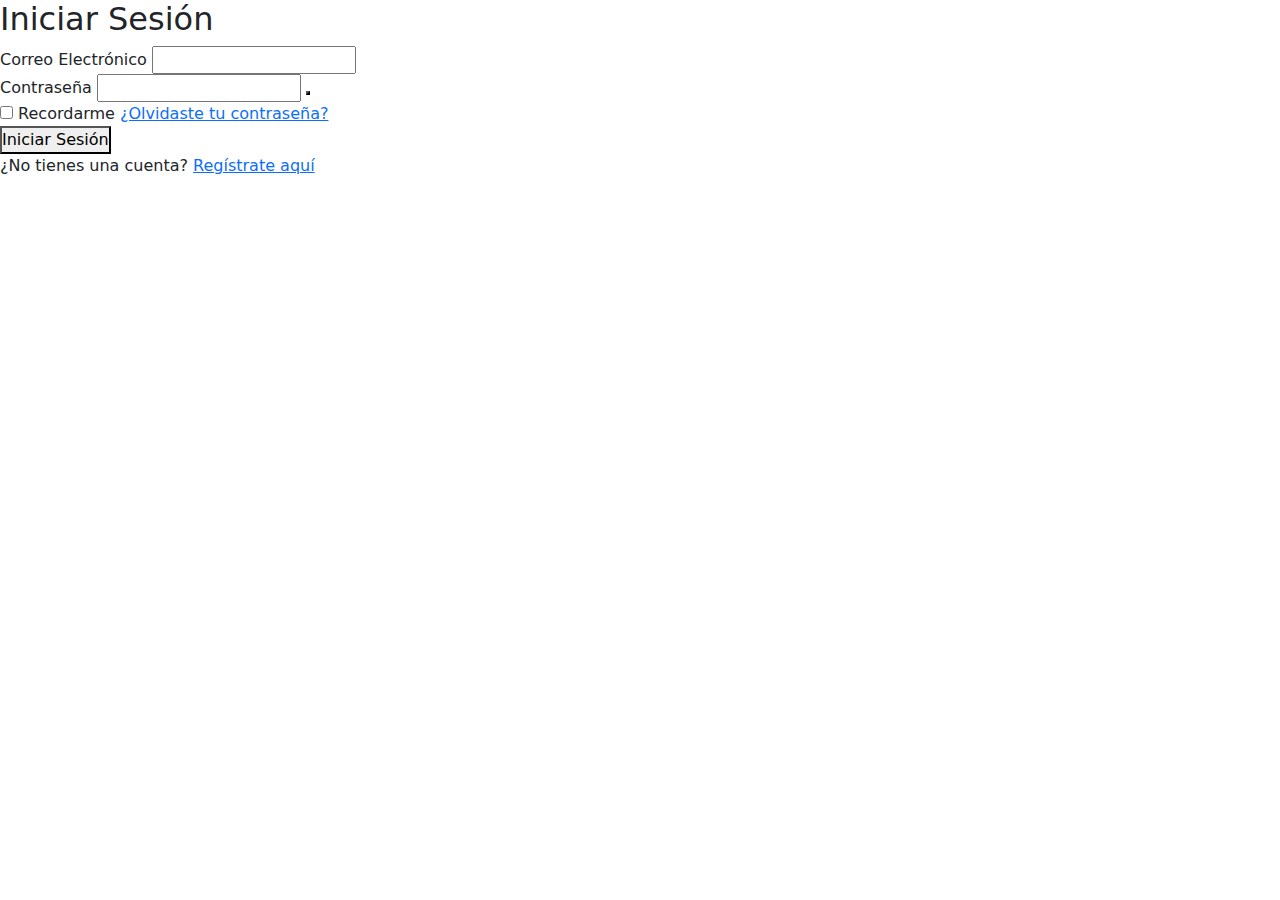
<file: pages/login.html>
<!DOCTYPE html>
<html lang="en">
<head>
    <meta charset="UTF-8">
    <meta name="viewport" content="width=device-width, initial-scale=1.0">
    <link rel="stylesheet" href="../css/style.css">
    <link rel="icon" href="./img/logo-removebg-preview.png">
    <link href="https://cdn.jsdelivr.net/npm/bootstrap@5.3.3/dist/css/bootstrap.min.css" rel="stylesheet" integrity="sha384-QWTKZyjpPEjISv5WaRU9OFeRpok6YctnYmDr5pNlyT2bRjXh0JMhjY6hW+ALEwIH" crossorigin="anonymous">
    <title>Fundacion Ciencias y Deportes</title>
</head>
<body>
    <div class="login-container">
        <form id="login-form" class="login-form">
          <h2>Iniciar Sesión</h2>
          <div class="form-group">
            <label for="email">Correo Electrónico</label>
            <input type="email" id="email" name="email" required>
          </div>
          <div class="form-group">
            <label for="password">Contraseña</label>
            <input type="password" id="password" name="password" required>
            <button type="button" id="toggle-password" class="toggle-password">
              <i class="far fa-eye"></i>
            </button>
          </div>
          <div class="form-group remember-forgot">
            <label class="remember-me">
              <input type="checkbox" id="remember" name="remember">
              <span>Recordarme</span>
            </label>
            <a href="#" class="forgot-password">¿Olvidaste tu contraseña?</a>
          </div>
          <button type="submit" class="login-button">Iniciar Sesión</button>
          <div class="signup-link">
            ¿No tienes una cuenta? <a href="#">Regístrate aquí</a>
          </div>
        </form>
      </div>
</body>
</html>
</file>
<file: css/style.css>
@import url('https://fonts.googleapis.com/css2?family=Roboto:wght@300;400;700&display=swap');

:root {
    --primary-color:   #8d2a30  ;
    --secondary-color: #dfd7d6;
    --text-color: #000000;
    --hover-color: #945900;
}

* {
    margin: 0;
    padding: 0;
    box-sizing: border-box;
}

body {
    font-family: 'Roboto', sans-serif;
    line-height: 1.6;
    color: var(--text-color);
}

/* Header y Navegación */
header {
    background-color: var(--secondary-color);
    box-shadow: 0 2px 5px rgba(0,0,0,0.1);
    position: fixed;
    width: 100%;
    z-index: 1000;
}

nav {
    display: flex;
    justify-content: space-between;
    align-items: center;
    padding: 0;
    max-width: 1200px;
    margin: 0 auto;
}

.img {
    padding-left: 0;
}

.img img {
    height: 70px;
    display: block;
}

nav ul {
    display: flex;
    list-style: none;
    justify-content: center;
    flex-grow: 1;
}

nav ul li {
    margin: 0 1.5rem;
}

nav ul li a {
    text-decoration: none;
    color: var(--text-color);
    font-weight: 500;
    transition: color 0.3s ease;
    display: block;
    padding: 1.5rem 0;
}

nav ul li a:hover {
    color: var(--primary-color);
}

/* Menú Hamburguesa */
.hamburger {
    display: none;
    cursor: pointer;
    padding: 1rem;
}

.hamburger div {
    width: 25px;
    height: 3px;
    background-color: var(--text-color);
    margin: 5px;
    transition: all 0.3s ease;
}
/*departamento*/

.departamentos {
    background-color:  #511e21 ;
    color: #ffffff;
    padding: 50px 0;
    text-align: center;
}

.departamentos h2 {
    font-size: 2.5em;
    margin-bottom: 30px;
}

.departamentos-container {
    display: flex;
    justify-content: space-around;
    flex-wrap: wrap;
    max-width: 1200px;
    margin: 0 auto;
}

.departamento {
    width: 45%;
    background-color: rgba(255, 255, 255, 0.1);
    border-radius: 10px;
    padding: 20px;
    margin-bottom: 30px;
    transition: transform 0.3s ease;
}

.departamento:hover {
    transform: translateY(-5px);
}

.departamento img {
    width: 100%;
    height: 200px;
    object-fit: cover;
    border-radius: 5px;
    margin-bottom: 15px;
}

.departamento h3 {
    font-size: 1.5em;
    margin-bottom: 15px;
}

.departamento p {
    font-size: 1em;
    line-height: 1.6;
    margin-bottom: 15px;
}

.leer-mas {
    background-color: #ffffff;
    color: #8B0000;
    border: none;
    padding: 10px 20px;
    border-radius: 5px;
    cursor: pointer;
    transition: background-color 0.3s ease;
}

.leer-mas:hover {
    background-color: #f0f0f0;
}

@media (max-width: 768px) {
    .departamento {
        width: 100%;
    }
}


/* Main Content */
main {
    padding-top: 70px; /* Ajustar según la altura del header */
}

/* Carrusel */
.carousel-item img {
    height: 400px;
    object-fit: cover;
}

/* Sección Quiénes Somos */
.Fundacion {
    max-width: 800px;
    margin: 2rem auto;
    padding: 0 1rem;
}

.Fundacion h2 {
    color: var(--primary-color);
    margin-bottom: 1rem;
}

.Fundacion h5 {
    font-weight: 300;
    text-align: justify;
}


/*icons*/
.social-buttons {
    margin-top: 20px;
    display: flex;
    justify-content: center;
}

.social-buttons a {
    margin: 0 15px;
    font-size: 40px;
    color: #000;
    text-decoration: none;
    transition: color 0.3s;
}

.social-buttons a:hover {
    color: #af2323; 
}



/* Footer */
footer {
    background-color: var(--secondary-color);
    color: var(--text-color);
    text-align: center;
    padding: 1rem;
    margin-top: 2rem;
}

/* Media Queries para Responsividad */
@media screen and (max-width: 768px) {
    nav {
        padding: 0;
    }

    nav ul {
        position: fixed;
        top: 70px;
        right: -100%;
        background-color: var(--secondary-color);
        flex-direction: column;
        width: 100%;
        text-align: center;
        transition: 0.3s;
        box-shadow: 0 10px 27px rgba(0, 0, 0, 0.05);
    }

    nav ul.active {
        right: 0;
    }

    nav ul li {
        margin: 0;
    }

    nav ul li a {
        padding: 1rem 0;
    }

    .hamburger {
        display: block;
    }

    .hamburger.active .line1 {
        transform: rotate(-45deg) translate(-5px, 6px);
    }

    .hamburger.active .line2 {
        opacity: 0;
    }

    .hamburger.active .line3 {
        transform: rotate(45deg) translate(-5px, -6px);
    }
}

@media screen and (max-width: 576px) {
    .carousel-item img {
        height: 300px;
    }
}
</file>
